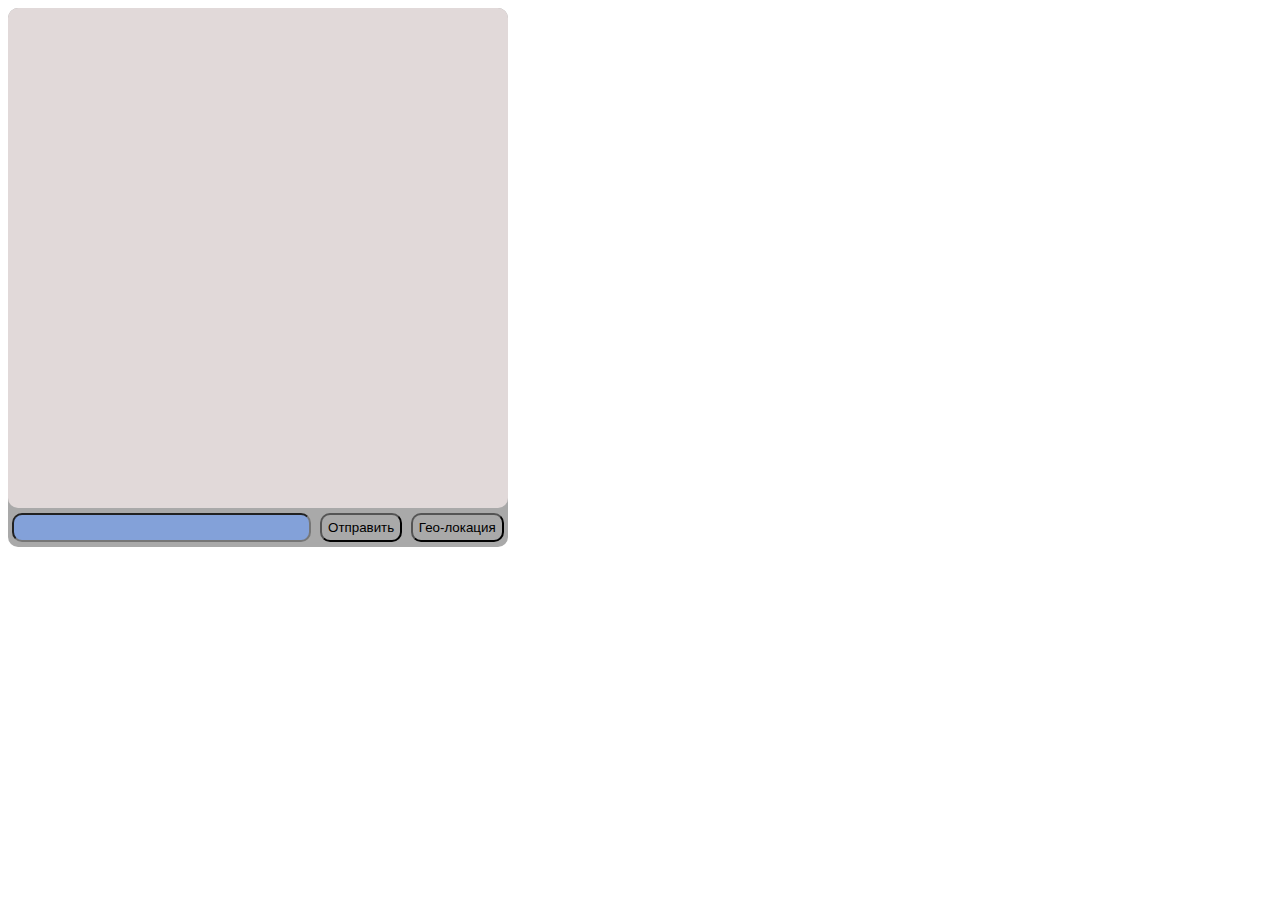
<file: task_3/index.html>
<!DOCTYPE html>
<html lang="ru">
<head>
    <meta charset="UTF-8">
    <link rel="stylesheet" href="task_3.css">
    <title>Task_3</title>
</head>
<body>
<main>
    <div class="conteuner">
        <div class="display"></div>
        <div class="inpBut">
            <input type="text" id="input">
            <button id="btn">Отправить</button>
            <button id="btnGeo">Гео-локация</button>
        </div>
    </div>
</main>
<script src="task_3.js"></script>
</body>
</html>
</file>
<file: task_3/task_3.css>
p{
    margin: 0;
}
.conteuner{
    max-width: 500px;
    background-color: darkgray;
    border-radius: 10px;
}
.display{
    box-sizing: border-box;
    display: flex;
    flex-direction: column;
    padding: 10px;
    background-color: #e1d9d9;
    width: 100%;
    min-height: 500px;
    border-radius: 10px;
    margin-bottom: 5px;
}
.inpBut{
    display: flex;
    justify-content: space-around;
}
#input{
    margin-bottom: 5px;
    width: 55%;
    background-color: #83a1d9;
    padding: 5px 10px;
    border-radius: 10px;
}
#btn, #btnGeo{
    background-color: darkgray;
    border-radius: 10px;
    margin-bottom: 5px;
}
#btn:hover, #btnGeo:hover{
    background-color: black;
    color: darkgray;
    cursor: pointer;
}
.clientD{
    margin-top: 7px;
    width: fit-content;
    max-width: 85%;
    padding: 5px 10px;
    background-color: #83a1d9;
    border-radius: 10px;
}
.server{
    width: fit-content;
    max-width: 400px;
    padding: 5px 10px;
    margin: 0;
    background-color: darkgray;
    border-radius: 10px;
}
.serverD{
    margin-top: 7px;
    display: flex;
    justify-content: flex-end;

}
</file>
